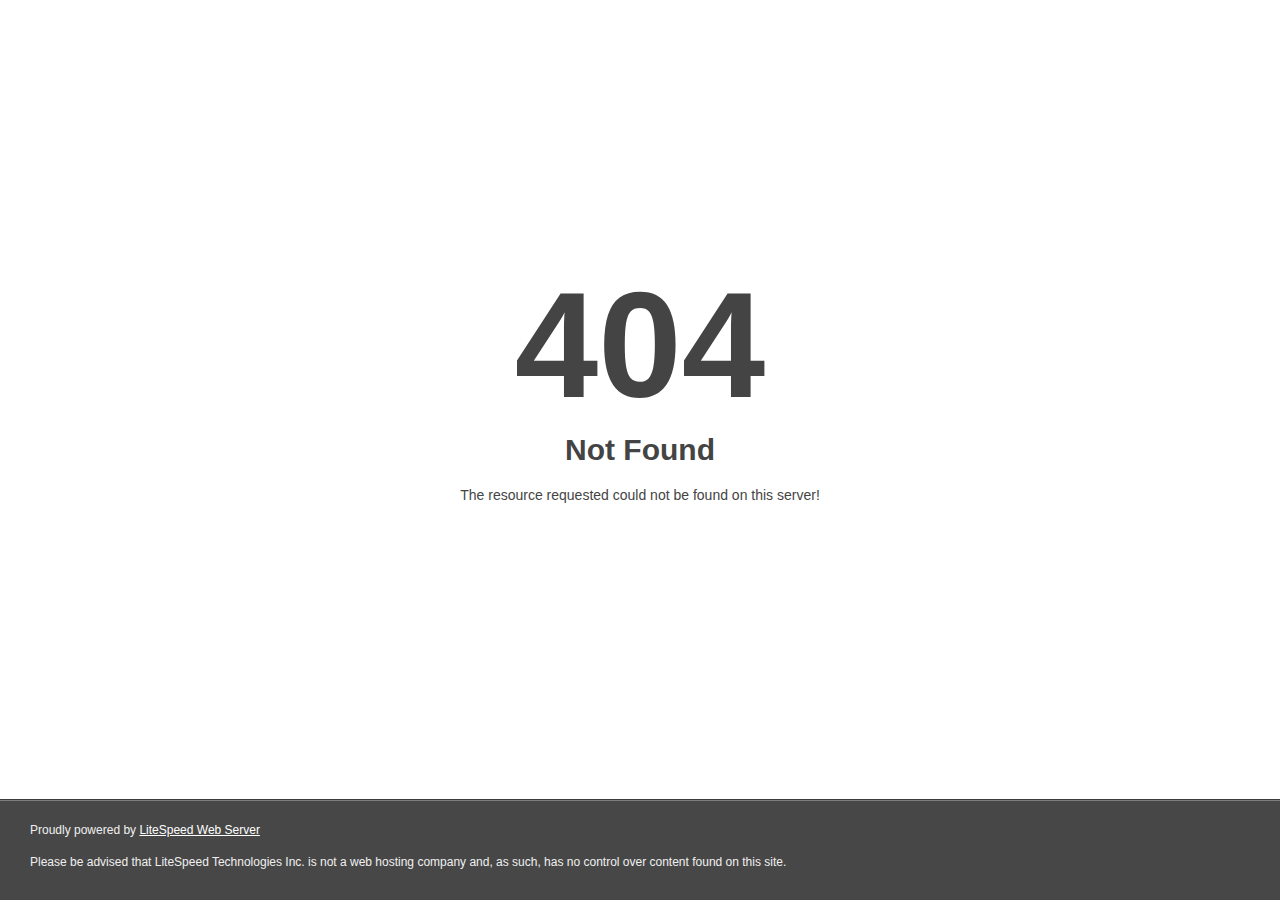
<file: assets/css/buttons.html>
<!DOCTYPE html>
<html style="height:100%">
<head>
<meta name="viewport" content="width=device-width, initial-scale=1, shrink-to-fit=no" />
<title> 404 Not Found
</title></head>
<body style="color: #444; margin:0;font: normal 14px/20px Arial, Helvetica, sans-serif; height:100%; background-color: #fff;">
<div style="height:auto; min-height:100%; ">     <div style="text-align: center; width:800px; margin-left: -400px; position:absolute; top: 30%; left:50%;">
        <h1 style="margin:0; font-size:150px; line-height:150px; font-weight:bold;">404</h1>
<h2 style="margin-top:20px;font-size: 30px;">Not Found
</h2>
<p>The resource requested could not be found on this server!</p>
</div></div><div style="color:#f0f0f0; font-size:12px;margin:auto;padding:0px 30px 0px 30px;position:relative;clear:both;height:100px;margin-top:-101px;background-color:#474747;border-top: 1px solid rgba(0,0,0,0.15);box-shadow: 0 1px 0 rgba(255, 255, 255, 0.3) inset;">
<br>Proudly powered by  <a style="color:#fff;" href="http://www.litespeedtech.com/error-page">LiteSpeed Web Server</a><p>Please be advised that LiteSpeed Technologies Inc. is not a web hosting company and, as such, has no control over content found on this site.</p></div></body></html>
</file>
